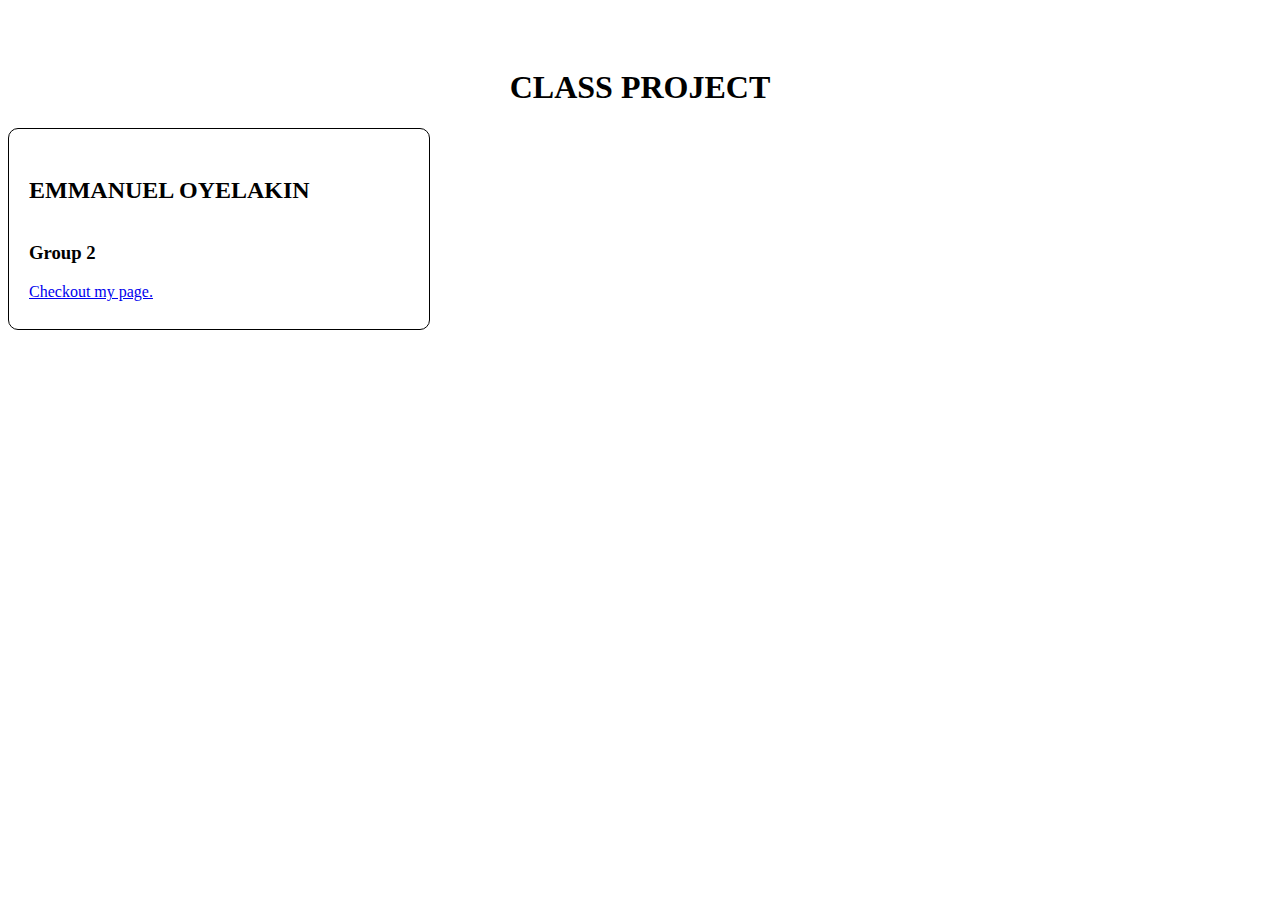
<file: index.html>
<!DOCTYPE html>
<html lang="en">
<head>
    <meta charset="UTF-8">
    <meta http-equiv="X-UA-Compatible" content="IE=edge">
    <meta name="viewport" content="width=device-width, initial-scale=1.0">
    <title>Document</title>
    <link rel="stylesheet" href="style.css">
</head>
<body>
    <main>
        <h1 class="project-title">CLASS PROJECT</h1>
        <div class="card-container">
            <div class="card">
            <h2>EMMANUEL OYELAKIN</h2>
            <h3>Group 2</h3>
            <a href="deji.html">Checkout my page.</a></div>
        </div>
        <!-- <div class="card-container">
            <div class="card">
            <h2>EMMANUEL OYELAKIN</h2>
            <h3>Group 2</h3>
            <a href="deji.html">Checkout my page.</a></div>
        </div> -->
    </main>
</body>
</html>
</file>
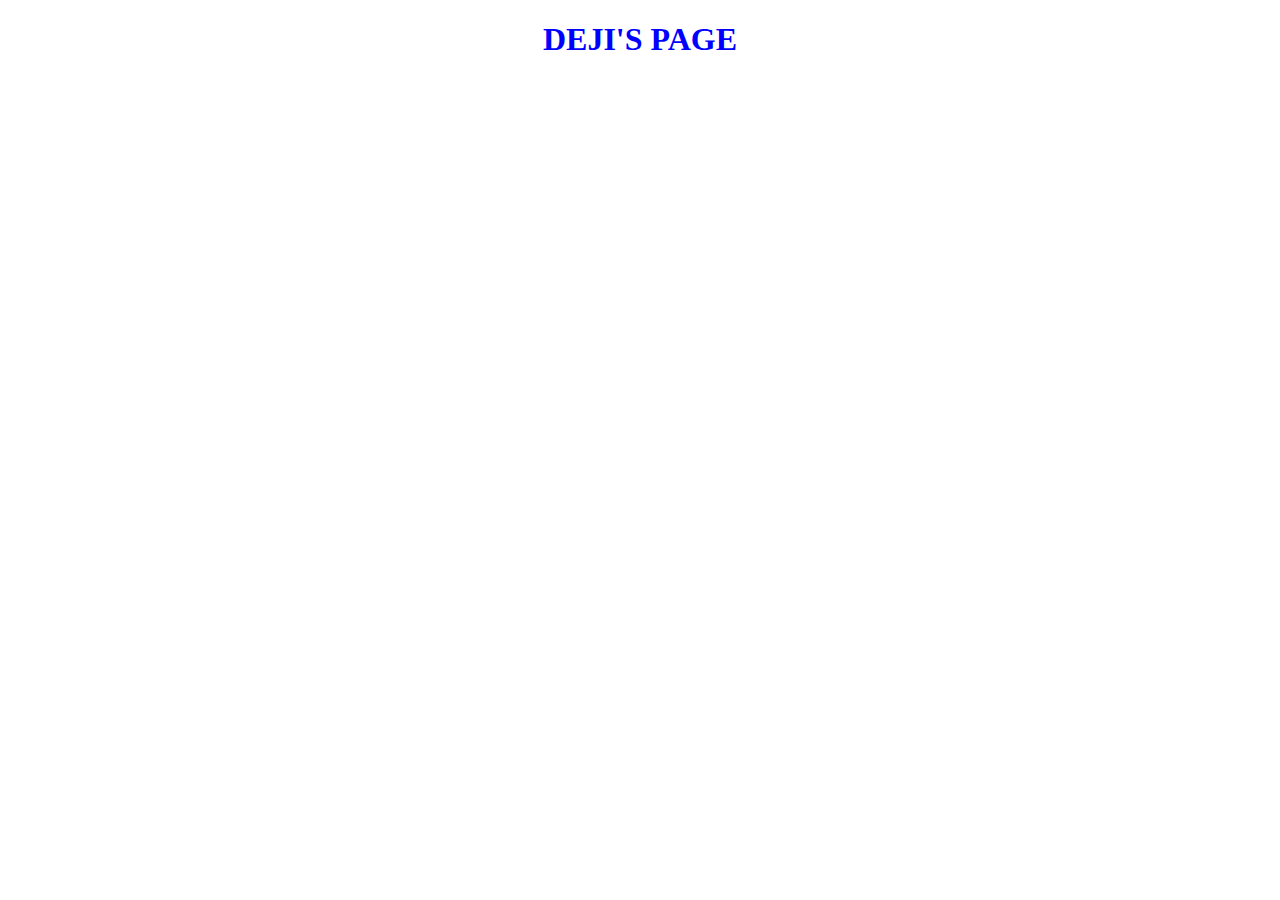
<file: deji.html>
<!DOCTYPE html>
<html lang="en">
<head>
    <meta charset="UTF-8">
    <meta http-equiv="X-UA-Compatible" content="IE=edge">
    <meta name="viewport" content="width=device-width, initial-scale=1.0">
    <title>Document</title>
    <link rel="stylesheet" href="style.css">
</head>
<body>
    <h1 class="deji_header">DEJI'S PAGE</h1>
</body>
</html>
</file>
<file: style.css>
main{
    padding-top: 40px;

}
.project-title{
    text-align: center;
}
.card-container{
    display: grid;
    border: 1px solid black;
    padding: 18px 10px;
    width: 400px;
    border-radius: 10px;
    grid-template-columns: repeat(1fr 1fr 1fr);
    

}
.card{
max-width: 300px;
padding: 10px;
display: flex;
flex-direction: column;
align-content: center; 
}
.deji_header{
    text-align: center;
    color: blue;
}
</file>
